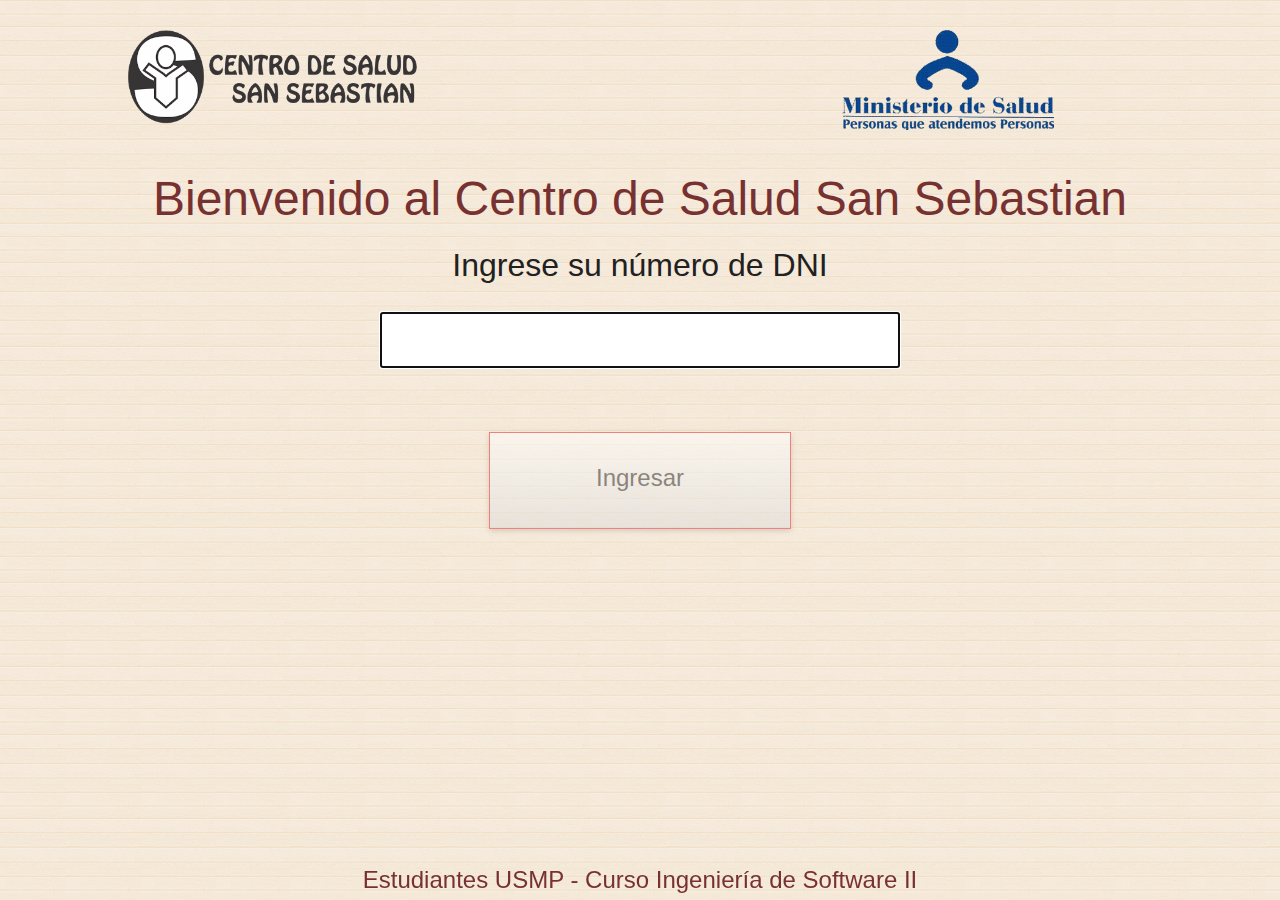
<file: Java/login.html>
<!DOCTYPE html>
<html>
<head>
	<title>gui</title>
	<link rel="stylesheet" type="text/css" href="css/style.css">
	<link rel="stylesheet" type="text/css" href="css/fonts.css">
</head>
<body>

<section>

<div class="cen"></div>
<div class="min"></div>
<p class="bienvenido">Bienvenido al Centro de Salud San Sebastian</p>
<p class="indicacion">Ingrese su n&uacute;mero de DNI</p>


<div class="contenedor">
	<input type="text" onkeypress='return event.charCode >= 48 && event.charCode <= 57' maxlength="8" autofocus required></input>
</div>
<div class="contenedor">
	<div class="botonClient"><div class="texto-boton">Ingresar</div></div>
</div>



</section>
<footer>Estudiantes USMP - Curso Ingenier&iacute;a de Software II</footer>

</body>
</html>
</file>
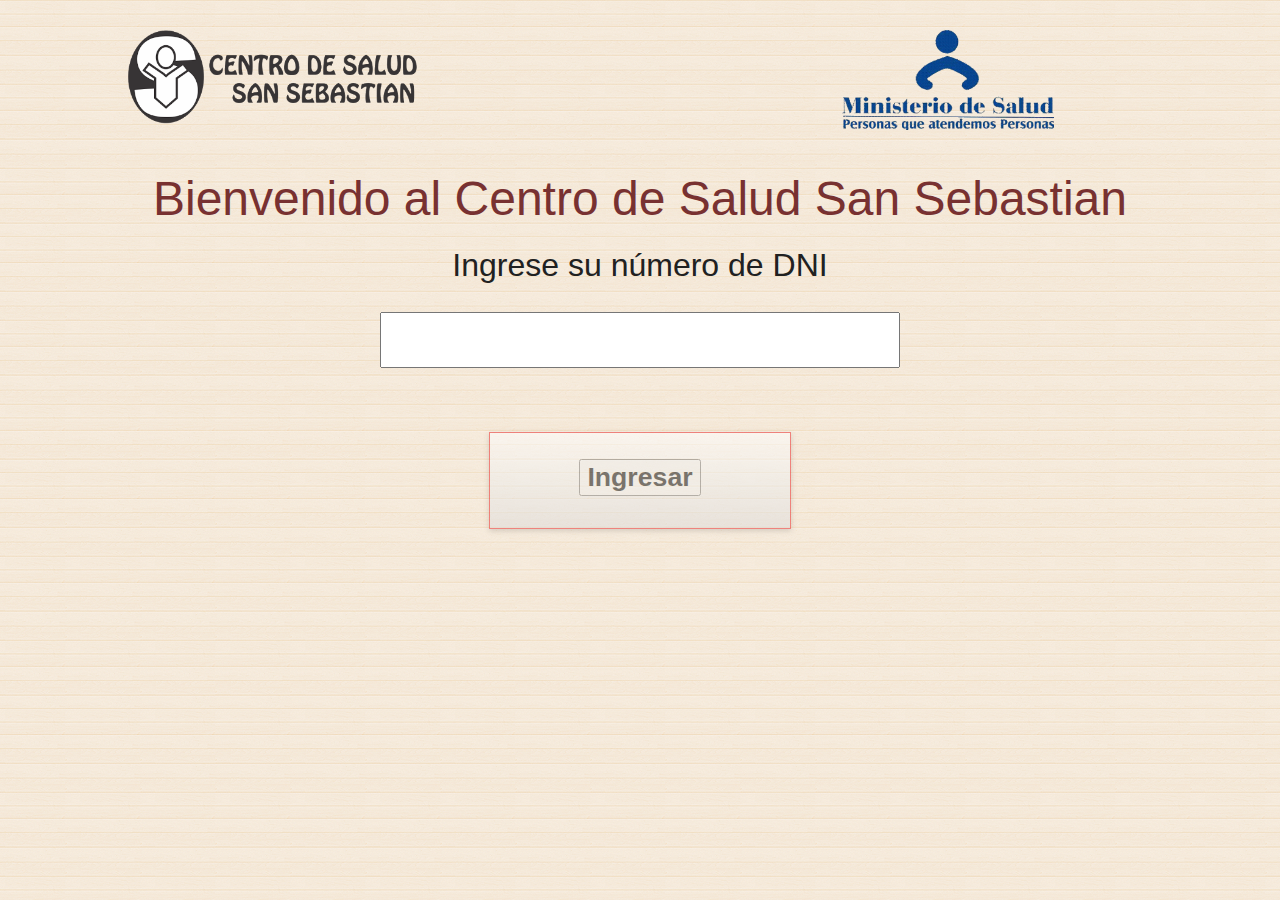
<file: Java/CitasMedicasSanSebastian/WebContent/dni.html>
<!DOCTYPE html>
<html>
<head>
	<title>gui</title>
	<link rel="stylesheet" type="text/css" href="css/style.css">
	<link rel="stylesheet" type="text/css" href="css/fonts.css">
</head>
<body>

<section>

<div class="cen"></div>
<div class="min"></div>
<p class="bienvenido">Bienvenido al Centro de Salud San Sebastian</p>
<p class="indicacion">Ingrese su n&uacute;mero de DNI</p>

<form action="validarDatos" name="validarDatos" method="get">
<div class="contenedor">
	<input id="dni" name="dni" type="text" ></input>
	<input type="hidden" name="tipo" value="1">
</div>
<div class="contenedor">
	<div class="botonClient"><div class="texto-boton"><button ><h1>Ingresar<br></h1></button></div></div>
</div>
</form>


</section>

</body>
</html>
</file>
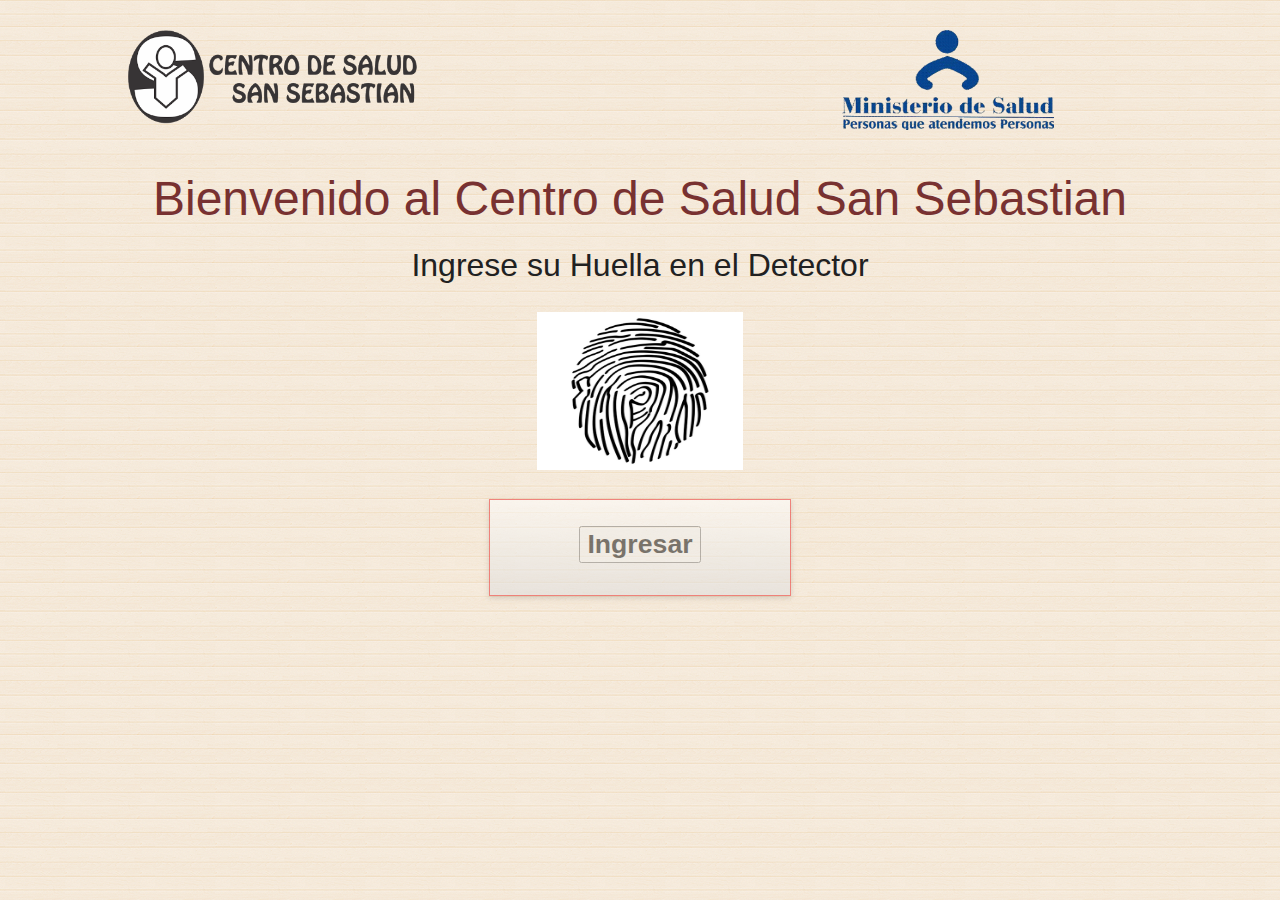
<file: Java/CitasMedicasSanSebastian/WebContent/huella.html>
<!DOCTYPE html>
<html>
<head>
	<title>gui</title>
	<link rel="stylesheet" type="text/css" href="css/style.css">
	<link rel="stylesheet" type="text/css" href="css/fonts.css">
</head>
<body>

<section>

<div class="cen"></div>
<div class="min"></div>
<p class="bienvenido">Bienvenido al Centro de Salud San Sebastian</p>
<p class="indicacion">Ingrese su Huella en el Detector</p>


<div class="contenedor"><img src="img/huella.png" width="206" height="158">
<form action="ingresarPorHuella" ><div class="botonClient" ><div class="texto-boton"><button ><h1>Ingresar <br></h1></button></div></div></form>
  </input>
</div>
<div class="contenedor">
</div>



</section>

</body>
</html>
</file>
<file: Java/css/style.css>
*{
	margin: 0px;
}
body{
	background: url(../img/bg.png);
}
section{
	width: 80%;
	margin: 0px auto;
	padding-top: 30px;
}

.cen{
	background: url(../img/cen.png) no-repeat left;
	background-size: contain;
	width: 45%;
	height: 100px;
	display: inline-block;
}
.min{
	background: url(../img/min.png) no-repeat right;
	background-size: contain;
	width: 45%;
	height: 100px;
	display: inline-block;
}
.bienvenido, .indicacion{
	margin-top: 20px;
	margin-bottom: 20px;
	width: 100%;
	text-align: center;
	font-size: 3em;
	color: rgba(120, 49, 49, 1);
}
.indicacion{
	margin-top: -20px;
	color: #212121;
	font-size: 2em;

}
.contenedor{
	width: 100%;
	height: 100px;
	text-align: center;}
.botonClient, .botonMenu, .botonMedio{
	box-shadow: 0px 2px 5px rgba(0, 0, 0, 0.26);
	width: 300px;
	height: 70px;
	padding: 25px 0px 0px 0px;
	background: -webkit-linear-gradient(#fff, #ddd);
	background: -moz-linear-gradient(#fff, #ddd);
	opacity: 0.5;
	margin: 20px 50px 20px 50px;
	border: 1px solid rgba(233, 28, 28, 1);;
	display: inline-block;
}
.texto-boton, .texto-boton-menu, .texto-boton-medio{
	width: 90%;
	margin: 0px auto;
	font-size: 1.5em;
	color: #212121;
}
.tabla{
	border: 1px dashed rgba(120, 49, 49, 1);;
	width: 90%;
	height: 300px;
	overflow: auto;
	padding: 10px;
}
.linea-tabla{
	padding: 10px 0px 10px 0px;
	width: 100%;
	border-bottom: 1px dashed rgba(120, 49, 49, 1);
}
.info-cita{
	font-size: 0.9em;
	display: inline-block;
	width: 70%;
	text-align: left;
	vertical-align: middle;
}
.opciones-boton{
	display: inline-block;
	width: 28%;
}
.botonMenu{
	margin: 0px auto;
	padding: 15px;
	width: 150px;
	height: 30px;
}
.texto-boton-menu{
	font-size: 1em;
}
.botonMedio{
	padding: 15px;
	width: 150px;
	height: 30px;
}
.texto-boton-medio{
	font-size: 1.1em;
}

footer{
	text-align: center;
	font-size: 1.5em;
	color: rgba(120, 49, 49, 1);
	position: fixed;
	bottom: 0px;
	width: 100%;
}
input{
	height: 50px;
	width: 50%;
	font-size: 32px;
	text-align: center;
}
</file>
<file: Java/css/fonts.css>
@font-face {
  font-family: 'Roboto Condensed';
  font-style: normal;
  font-weight: 300;
  src: local('Roboto Condensed Light'), local('RobotoCondensed-Light'), url(http://themes.googleusercontent.com/static/fonts/robotocondensed/v9/b9QBgL0iMZfDSpmcXcE8nDe1_JO-tKU0DX-oOxNOeLI.woff) format('woff');
}
@font-face {
  font-family: 'Roboto Condensed';
  font-style: normal;
  font-weight: 400;
  src: local('Roboto Condensed Regular'), local('RobotoCondensed-Regular'), url(http://themes.googleusercontent.com/static/fonts/robotocondensed/v9/Zd2E9abXLFGSr9G3YK2MsO3ikv6SQm_yYbVf3nddkGw.woff) format('woff');
}
@font-face {
  font-family: 'Roboto';
  font-style: normal;
  font-weight: 100;
  src: local('Roboto Thin'), local('Roboto-Thin'), url(http://themes.googleusercontent.com/static/fonts/roboto/v11/MMDEOSa6i6T9gBocjYCJkQ.woff) format('woff');
}
@font-face {
  font-family: 'Roboto';
  font-style: normal;
  font-weight: 300;
  src: local('Roboto Light'), local('Roboto-Light'), url(http://themes.googleusercontent.com/static/fonts/roboto/v11/d-QWLnp4didxos_6urzFtg.woff) format('woff');
}
@font-face {
  font-family: 'Roboto';
  font-style: normal;
  font-weight: 400;
  src: local('Roboto Regular'), local('Roboto-Regular'), url(http://themes.googleusercontent.com/static/fonts/roboto/v11/grlryt2bdKIyfMSOhzd1eA.woff) format('woff');
}
@font-face {
  font-family: 'Roboto';
  font-style: normal;
  font-weight: 500;
  src: local('Roboto Medium'), local('Roboto-Medium'), url(http://themes.googleusercontent.com/static/fonts/roboto/v11/7KXg6nyyqN8gyMoNwQ7aOQ.woff) format('woff');
}
@font-face {
  font-family: 'Roboto';
  font-style: normal;
  font-weight: 700;
  src: local('Roboto Bold'), local('Roboto-Bold'), url(http://themes.googleusercontent.com/static/fonts/roboto/v11/vxNK-E6B13CyehuDCmvQvw.woff) format('woff');
}

body{font: 400 16px/1.667 "Roboto",helvetica,arial,sans-serif;}
h2{font-weight: 200;font-size: 1.5em;color: #555;}
p{color: #555;font-size: 1.125em;font-weight: 300;line-height: 1.66667;}
</file>
<file: Java/CitasMedicasSanSebastian/WebContent/css/style.css>
*{
	margin: 0px;
}
body{
	background: url(../img/bg.png);
}
section{
	width: 80%;
	margin: 0px auto;
	padding-top: 30px;
}
a{
	text-decoration: none;
}
.cen{
	background: url(../img/cen.png) no-repeat left;
	background-size: contain;
	width: 45%;
	height: 100px;
	display: inline-block;
}
.min{
	background: url(../img/min.png) no-repeat right;
	background-size: contain;
	width: 45%;
	height: 100px;
	display: inline-block;
}
.bienvenido, .indicacion{
	margin-top: 20px;
	margin-bottom: 20px;
	width: 100%;
	text-align: center;
	font-size: 3em;
	color: rgba(120, 49, 49, 1);
}
.indicacion{
	margin-top: -20px;
	color: #212121;
	font-size: 2em;

}
.contenedor{
	width: 100%;
	height: 100px;
	text-align: center;}
.botonClient, .botonMenu, .botonMedio{
	box-shadow: 0px 2px 5px rgba(0, 0, 0, 0.26);
	width: 300px;
	height: 70px;
	padding: 25px 0px 0px 0px;
	background: -webkit-linear-gradient(#fff, #ddd);
	background: -moz-linear-gradient(#fff, #ddd);
	opacity: 0.5;
	margin: 20px 50px 20px 50px;
	border: 1px solid rgba(233, 28, 28, 1);;
	display: inline-block;
}
.texto-boton, .texto-boton-menu, .texto-boton-medio{
	width: 90%;
	margin: 0px auto;
	font-size: 1.5em;
	color: #212121;
}
.tabla{
	border: 1px dashed rgba(120, 49, 49, 1);;
	width: 90%;
	height: 300px;
	overflow: auto;
	padding: 10px;
}
.linea-tabla{
	padding: 10px 0px 10px 0px;
	width: 100%;
	border-bottom: 1px dashed rgba(120, 49, 49, 1);
}
.info-cita{
	font-size: 0.9em;
	display: inline-block;
	width: 70%;
	text-align: left;
	vertical-align: middle;
}
.opciones-boton{
	display: inline-block;
	width: 28%;
}
.botonMenu{
	margin: 0px auto;
	padding: 15px;
	width: 80%;
	height: 30px;
	cursor: pointer;
}
.texto-boton-menu{
	font-size: 1em;
}
.botonMedio{
	padding: 15px;
	width: 150px;
	height: 30px;
}
.texto-boton-medio{
	font-size: 1.1em;
}

footer{
	text-align: center;
	font-size: 1.5em;
	color: rgba(120, 49, 49, 1);
	position: fixed;
	bottom: 0px;
	width: 100%;
}
input{
	height: 50px;
	width: 50%;
	font-size: 32px;
	text-align: center;
}


/********************************/


.row{
	width: 100%;
	margin: 20px 0px 0px 0px;
	padding-bottom: 20px;
	border-bottom: 1px dashed rgba(120, 49, 49, 1);
	overflow: auto;
	max-height: 200%;
}
.item, .item1, .item2{
	display: inline-block;
	width: 90%;
	text-align: left;
	margin: 0px 0px 5px 0px;	
}
.item1{
	width: 70%;
}
.item2{
	width: 20%;
}

.item-b, .item1-b, .item2-b{
	display: inline-block;
	width: 90%;
	text-align: left;
	margin: 0px 0px 5px 0px;	
}
.item1-b{
	width: 70%;
}
.item2-b{
	width: 20%;
}


#ventana-buscar-servicio, #ventana-buscar-medico{
	position: absolute;;
	top: -120%;
	left: 10%;
	background: url(../img/bg.png);
	border: 10px solid rgba(120, 49, 49, 1);;
	border-radius: 20px;
	margin: 0px;
	height: 75%;
	text-align: center;
}

.card-medico{
	width: 30%;
	height: 200px;
	display: inline-block;
	background: #ddd;
	text-align: left;
	margin: 10px;
}

.dato-medico{
	width: 80%;
	margin: 0px auto;
		
}
</file>
<file: Java/CitasMedicasSanSebastian/WebContent/css/fonts.css>
@font-face {
  font-family: 'Roboto Condensed';
  font-style: normal;
  font-weight: 300;
  src: local('Roboto Condensed Light'), local('RobotoCondensed-Light'), url(http://themes.googleusercontent.com/static/fonts/robotocondensed/v9/b9QBgL0iMZfDSpmcXcE8nDe1_JO-tKU0DX-oOxNOeLI.woff) format('woff');
}
@font-face {
  font-family: 'Roboto Condensed';
  font-style: normal;
  font-weight: 400;
  src: local('Roboto Condensed Regular'), local('RobotoCondensed-Regular'), url(http://themes.googleusercontent.com/static/fonts/robotocondensed/v9/Zd2E9abXLFGSr9G3YK2MsO3ikv6SQm_yYbVf3nddkGw.woff) format('woff');
}
@font-face {
  font-family: 'Roboto';
  font-style: normal;
  font-weight: 100;
  src: local('Roboto Thin'), local('Roboto-Thin'), url(http://themes.googleusercontent.com/static/fonts/roboto/v11/MMDEOSa6i6T9gBocjYCJkQ.woff) format('woff');
}
@font-face {
  font-family: 'Roboto';
  font-style: normal;
  font-weight: 300;
  src: local('Roboto Light'), local('Roboto-Light'), url(http://themes.googleusercontent.com/static/fonts/roboto/v11/d-QWLnp4didxos_6urzFtg.woff) format('woff');
}
@font-face {
  font-family: 'Roboto';
  font-style: normal;
  font-weight: 400;
  src: local('Roboto Regular'), local('Roboto-Regular'), url(http://themes.googleusercontent.com/static/fonts/roboto/v11/grlryt2bdKIyfMSOhzd1eA.woff) format('woff');
}
@font-face {
  font-family: 'Roboto';
  font-style: normal;
  font-weight: 500;
  src: local('Roboto Medium'), local('Roboto-Medium'), url(http://themes.googleusercontent.com/static/fonts/roboto/v11/7KXg6nyyqN8gyMoNwQ7aOQ.woff) format('woff');
}
@font-face {
  font-family: 'Roboto';
  font-style: normal;
  font-weight: 700;
  src: local('Roboto Bold'), local('Roboto-Bold'), url(http://themes.googleusercontent.com/static/fonts/roboto/v11/vxNK-E6B13CyehuDCmvQvw.woff) format('woff');
}

body{font: 400 16px/1.667 "Roboto",helvetica,arial,sans-serif;}
h2{font-weight: 200;font-size: 1.5em;color: #555;}
p{color: #555;font-size: 1.125em;font-weight: 300;line-height: 1.66667;}
</file>
